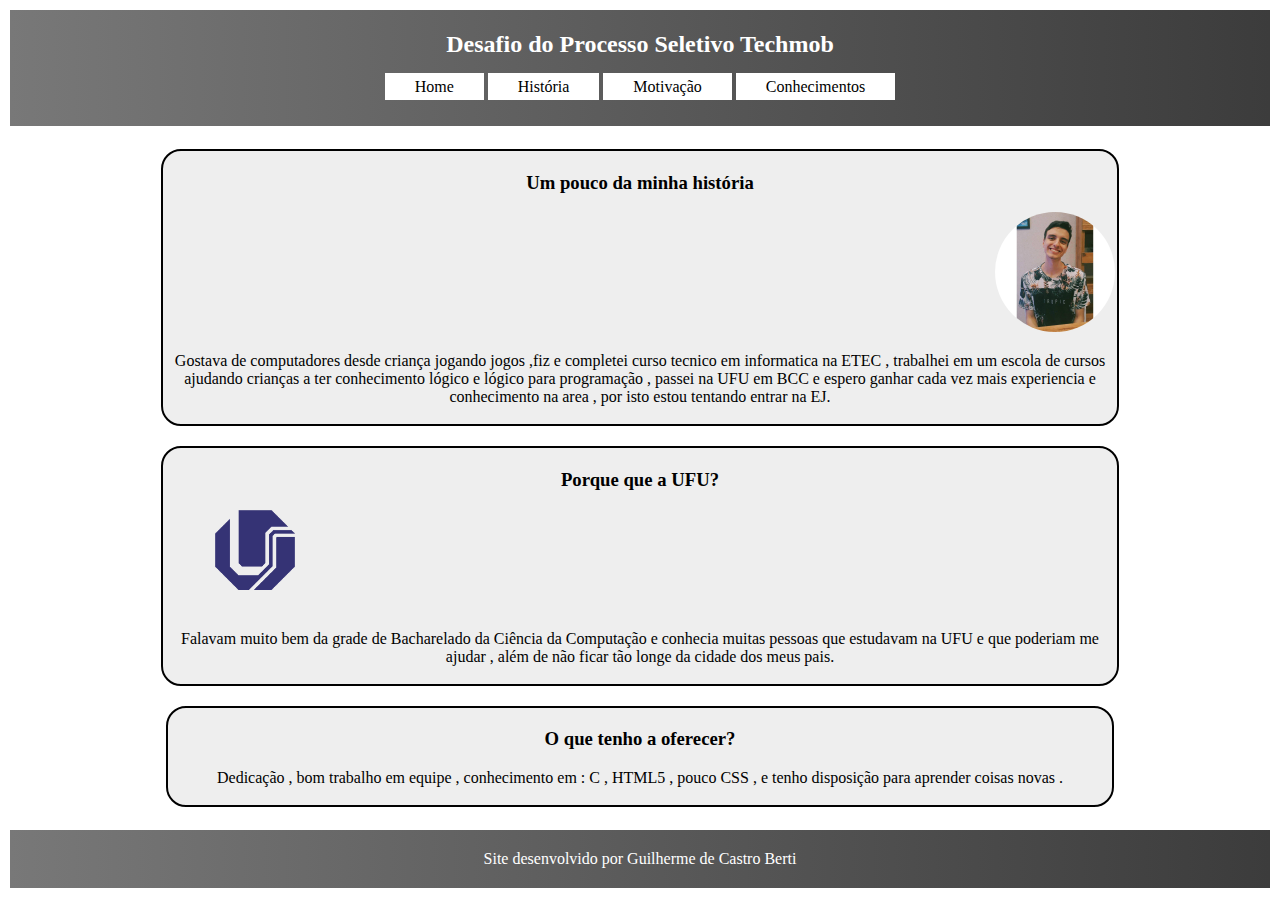
<file: index.html>
<!DOCTYPE html>
<html>
<head>
	<title>Guilherme TechMob</title>
	<meta charset="utf-8">
	<link rel ="stylesheet" type="text/css" href="css/style.css">
</head>
<body>
	<table width="100%" align="center" border="0">
		<tr>
			<td id="cabecario">
				<h2>Desafio do Processo Seletivo Techmob</h2>
				<a href="index.html">Home</a>
				<a href="historia.html">História</a>
				<a href="motivacao.html">Motivação</a>
				<a href="conhecimentos.html">Conhecimentos</a>
			</td>
		</tr>
		<tr>
			<td align="center" height="520">
				<div class="conteudo">
					<h3><strong>Um pouco da minha história</strong></h3>
					<div class="imagem">
						<img class="img-circle" src="imagens/eu.jpg" width="120" height="120px"> 
					</div>
					<div class="texto">
					<p>
					Gostava de computadores desde criança jogando jogos ,fiz e completei curso tecnico em informatica na ETEC , trabalhei em um escola de cursos ajudando crianças a ter conhecimento lógico e lógico para programação , passei na UFU em BCC e espero ganhar cada vez mais experiencia e conhecimento na area , por isto estou tentando entrar na EJ.
					</p>
					</div>
				</div>
				<div class="conteudo">
					<h3><strong>Porque que a UFU? </strong></h3>
					<div class="imagem2">
						<img src="imagens/ufu.png" width="80">
					</div>
					<div class="texto">
						<p>
							Falavam muito bem da grade de Bacharelado da Ciência da Computação e conhecia muitas pessoas que estudavam na UFU e que poderiam me ajudar , além de não ficar tão longe da cidade dos meus pais.
						</p>
					</div>
				</div>
				<div class="conteudo">
					<h3><strong>O que tenho a oferecer? </strong></h3>
					<p>Dedicação , bom trabalho em equipe , conhecimento em : C , HTML5 , pouco CSS , e tenho disposição para aprender coisas novas .</p>
				</div>
			</td>
		</tr>
		<tr>
			<td id="rodape">
				Site desenvolvido por Guilherme de Castro Berti
			</td>
		</tr>
	</table>
</body>
</html>
</file>
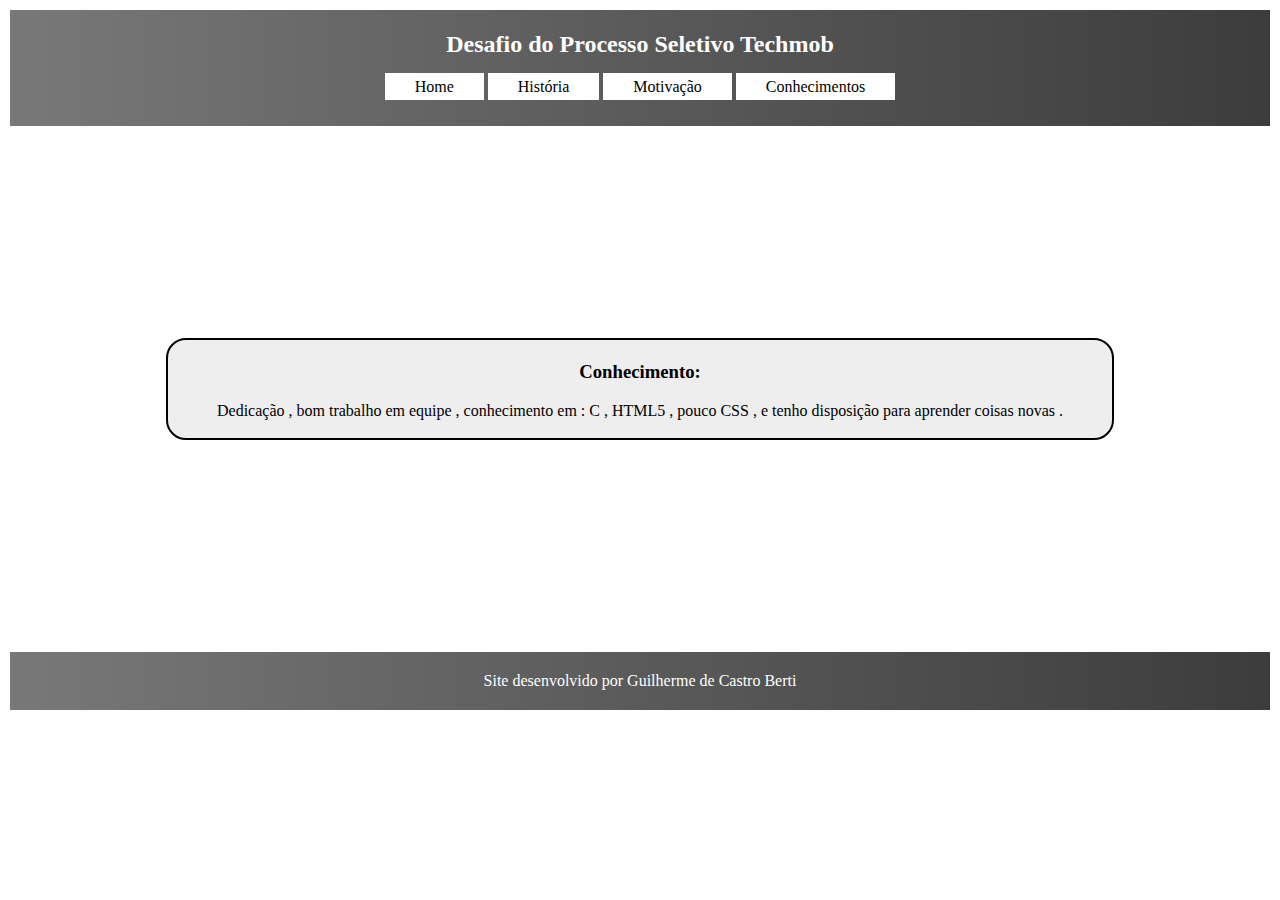
<file: conhecimentos.html>
<!DOCTYPE html>
<html>
<head>
	<title>Guilherme TechMob</title>
	<meta charset="utf-8">
	<link rel ="stylesheet" type="text/css" href="css/style.css">
</head>
<body>
	<table width="100%" align="center" border="0" >
		<tr>
			<td id="cabecario">
				<h2>Desafio do Processo Seletivo Techmob</h2>
				<a href="index.html">Home</a>
				<a href="historia.html">História</a>
				<a href="motivacao.html">Motivação</a>
				<a href="conhecimentos.html">Conhecimentos</a>
			</td>
		</tr>
		<tr>
			<td align="center" height="520">
				<div class="conteudo">
					<h3><strong>Conhecimento: </strong></h3>
					<p>Dedicação , bom trabalho em equipe , conhecimento em : C , HTML5 , pouco CSS , e tenho disposição para aprender coisas novas .</p>
				</div>
			</td>
		</tr>
		<tr>
			<td id="rodape">
				Site desenvolvido por Guilherme de Castro Berti
			</td>
		</tr>
	</table>
</body>
</html>
</file>
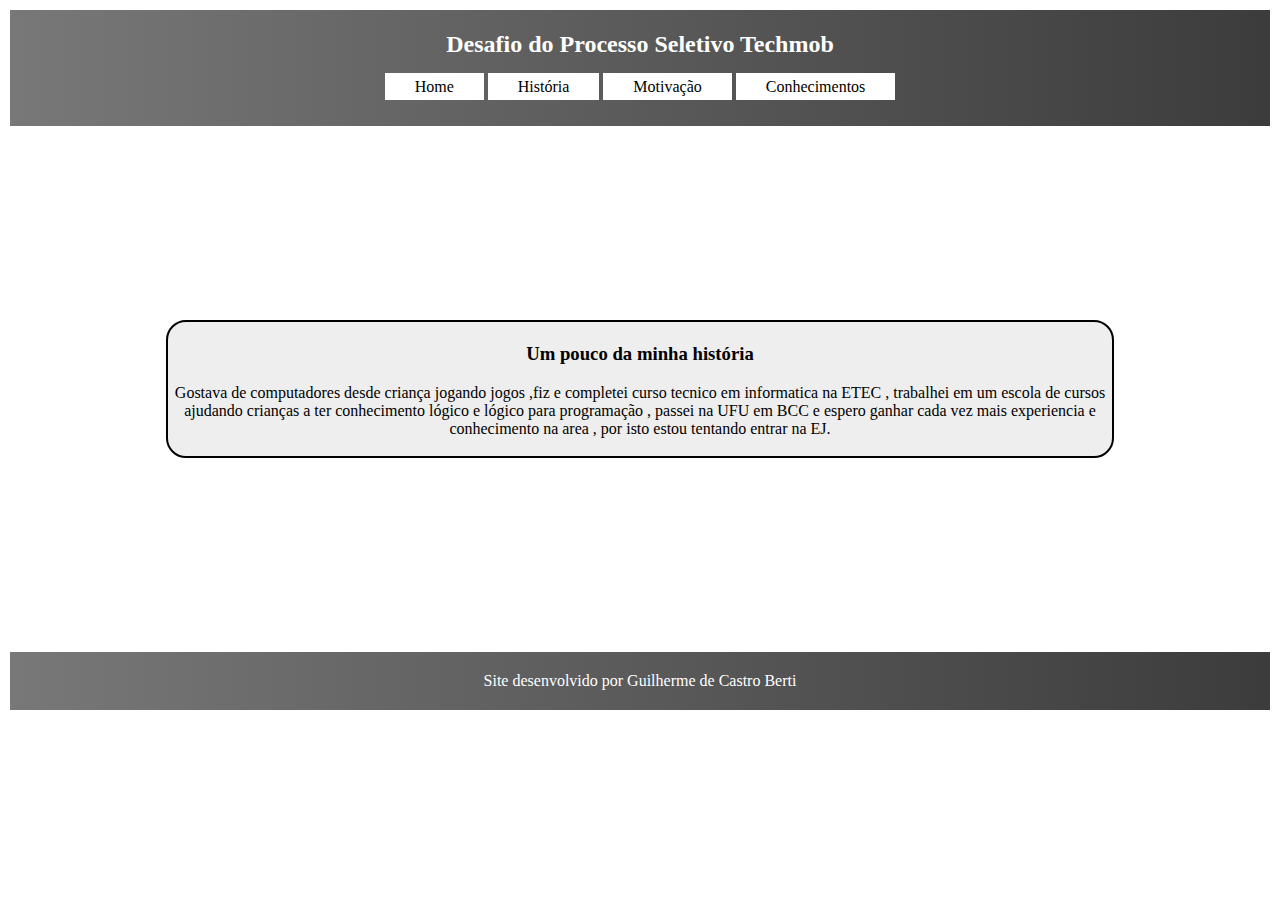
<file: historia.html>
<!DOCTYPE html>
<html>
<head>
	<title>Guilherme TechMob</title>
	<meta charset="utf-8">
	<link rel ="stylesheet" type="text/css" href="css/style.css">
</head>
<body>
	<table width="100%" align="center" border="0" >
		<tr>
			<td id="cabecario">
				<h2>Desafio do Processo Seletivo Techmob</h2>
				<a href="index.html">Home</a>
				<a href="historia.html">História</a>
				<a href="motivacao.html">Motivação</a>
				<a href="conhecimentos.html">Conhecimentos</a>
			</td>
		</tr>
		<tr>
			<td align="center" height="520">
				<div class="conteudo">
					<h3><strong>Um pouco da minha história</strong></h3>
					<p>
					Gostava de computadores desde criança jogando jogos ,fiz e completei curso tecnico em informatica na ETEC , trabalhei em um escola de cursos ajudando crianças a ter conhecimento lógico e lógico para programação , passei na UFU em BCC e espero ganhar cada vez mais experiencia e conhecimento na area , por isto estou tentando entrar na EJ.
					</p>
				</div>
			</td>
		</tr>
		<tr>
			<td id="rodape">
				Site desenvolvido por Guilherme de Castro Berti
			</td>
		</tr>
	</table>
</body>
</html>
</file>
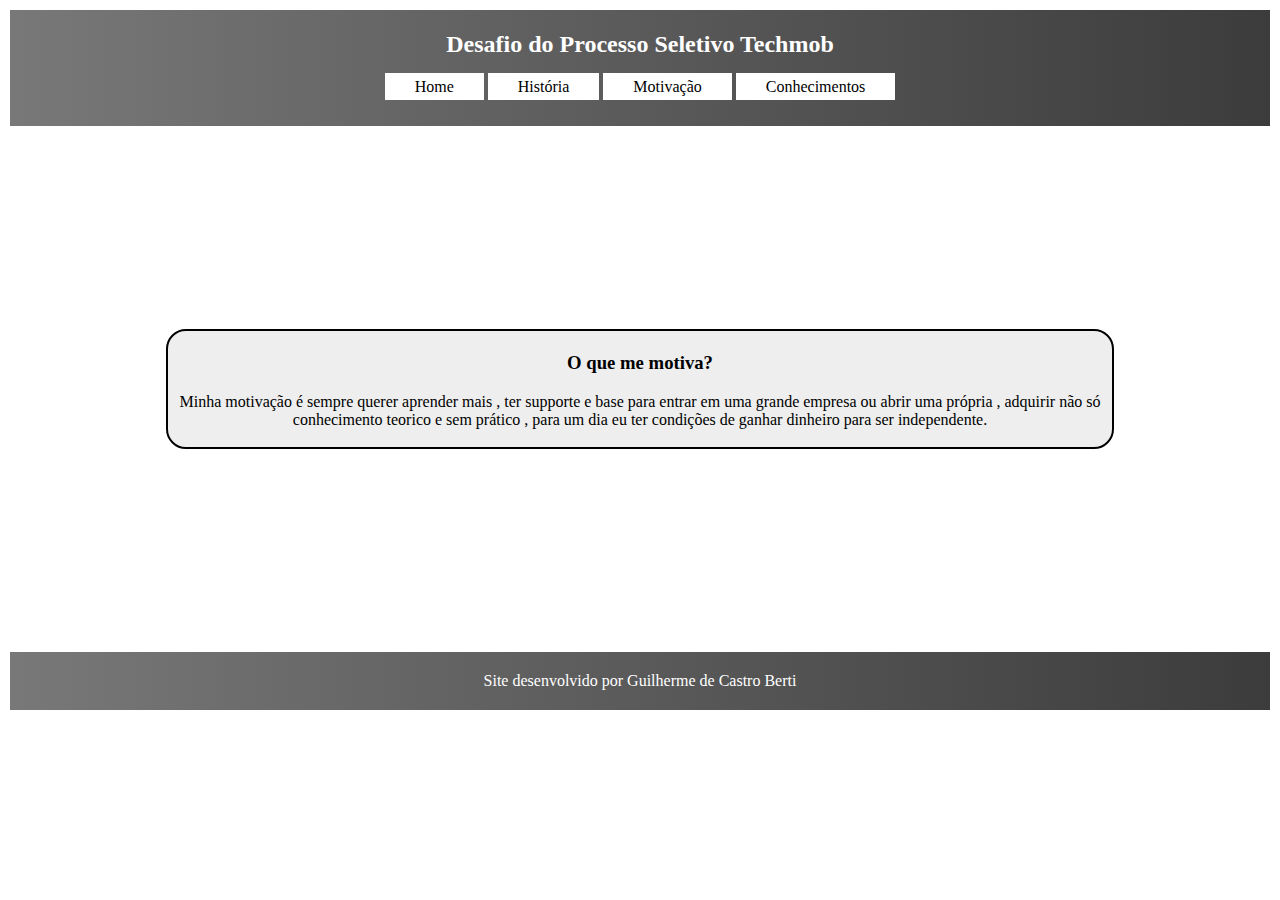
<file: motivacao.html>
<!DOCTYPE html>
<html>
<head>
	<title>Guilherme TechMob</title>
	<meta charset="utf-8">
	<link rel ="stylesheet" type="text/css" href="css/style.css">
</head>
<body>
	<table width="100%" align="center" border="0" >
		<tr>
			<td id="cabecario">
				<h2>Desafio do Processo Seletivo Techmob</h2>
				<a href="index.html">Home</a>
				<a href="historia.html">História</a>
				<a href="motivacao.html">Motivação</a>
				<a href="conhecimentos.html">Conhecimentos</a>
			</td>
		</tr>
		<tr>
			<td align="center" height="520">
				<div class="conteudo">
					<h3><strong>O que me motiva?</strong></h3>
					<p>
					Minha motivação é sempre querer aprender mais , ter supporte e base para entrar em uma grande empresa ou abrir uma própria , adquirir não só conhecimento teorico e sem prático , para um dia eu ter condições de ganhar dinheiro para ser independente.
					</p>
				</div>
			</td>
		</tr>
		<tr>
			<td id="rodape">
				Site desenvolvido por Guilherme de Castro Berti
			</td>
		</tr>
	</table>
</body>
</html>
</file>
<file: css/style.css>
.img-circle {
	border-radius: 50%;
}
.texto {
	display: table-cell;
	float: left;
	width: 950px;
}
.imagem {
	float: right;
	display: table-cell;
}
.imagem2 {
	margin-bottom: 20px;
	margin-left: 50px;
	float: left;
	display: table-cell;
}
.conteudo {
	display: table;
	border-color: 606060;
	border-width: 2px;
	border-style: solid;
	border-radius: 20px;
	margin: 20px; 
	width: 75%;
	background-color: #eeeeee;
}
#cabecario {
	color: white;
	padding-bottom: 30px;
	width: 100%;
	background-image: linear-gradient(to right, rgb(120, 120, 120) , rgb(60, 60, 60));
	text-align: center;
}
#rodape {
	color: white;
	padding-top: 20px;
	padding-bottom: 20px;
	width: 100%;
	background-image: linear-gradient(to right, rgb(120, 120, 120) , rgb(60, 60, 60));
	text-align: center;
}
a{
	padding:  5px 30px;
	background: white;
	color: black;
	text-decoration: none;
}
a:visited{	
	color: black;	
}
a:hover{
	background: #909090;
}
</file>
